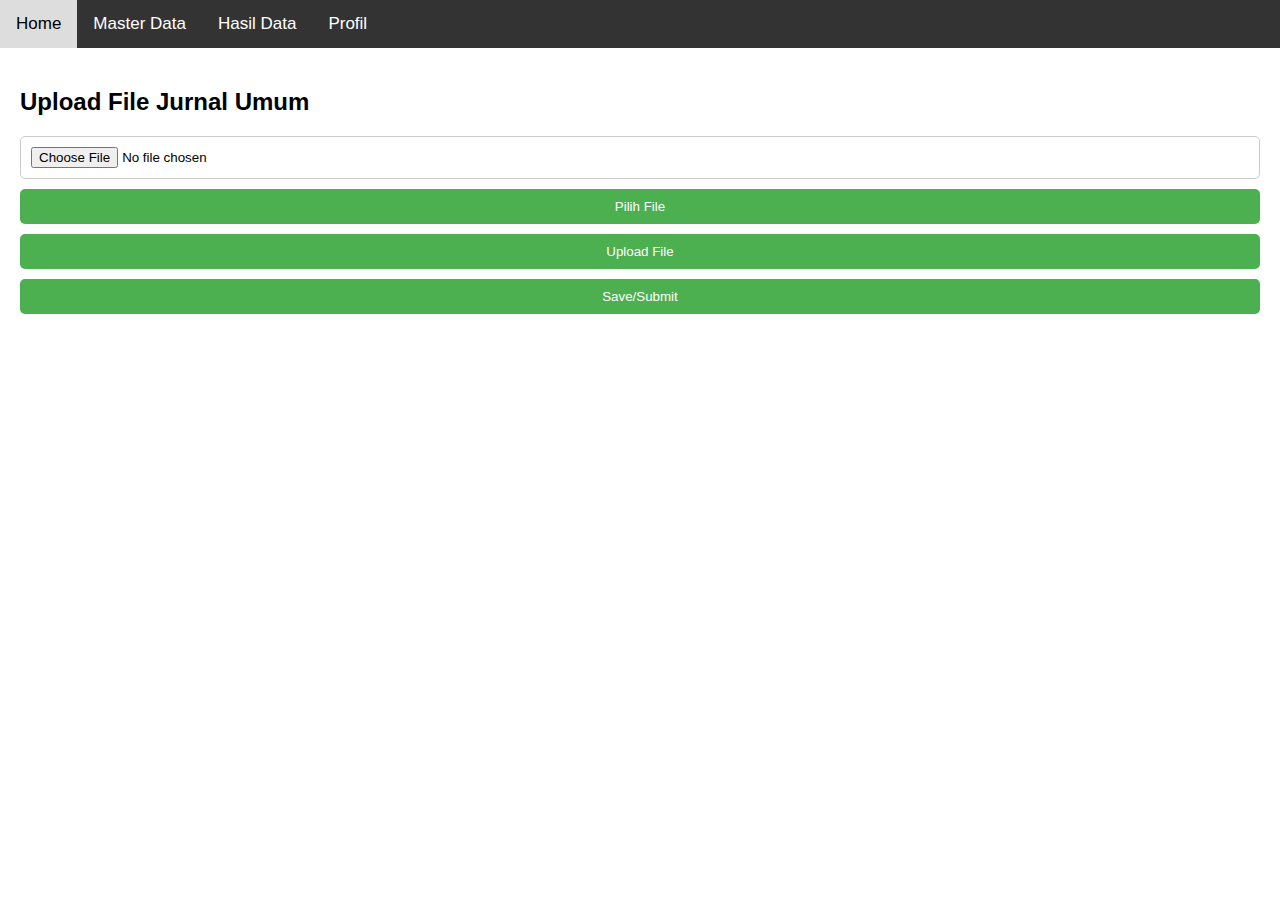
<file: index.html>
<!DOCTYPE html>
<html lang="en">
<head>
    <meta charset="UTF-8">
    <meta name="viewport" content="width=device-width, initial-scale=1.0">
    <title>Upload File Jurnal Umum</title>
    <link rel="stylesheet" href="style/index.css">
</head>
<body class="header-home">
    <div class="topnav" id="myTopnav">
        <a href="#home" class="active">Home</a>
        <div class="dropdown">
            <button class="dropbtn">Master Data 
                <i class="fa fa-caret-down"></i>
            </button>
            <div class="dropdown-content">
                <a href="COA.php">COA</a>
                <a href="control.php">Control</a>
                <a href="jurnal-umum.php">Jurnal Umum</a>
            </div>
        </div> 
        <div class="dropdown">
            <button class="dropbtn">Hasil Data 
                <i class="fa fa-caret-down"></i>
            </button>
            <div class="dropdown-content">
                <a href="buku-besar.html">Buku Besar</a>
                <a href="neraca-saldo.html">Neraca Saldo</a>
            </div>
        </div>
        <div class="dropdown">
            <button class="dropbtn">Profil 
                <i class="fa fa-caret-down"></i>
            </button>
            <div class="dropdown-content">
                <a href="profil.php">Profil</a>
                <a href="#log-out">Log Out</a>
            </div>
        </div>
        <a href="javascript:void(0);" class="icon" onclick="toggleResponsive()">&#9776;</a>
    </div>

    <div class="main-content">
        <h2>Upload File Jurnal Umum</h2>
        <form action="#" method="post" enctype="multipart/form-data">
            <input type="file" name="file" id="file">
            <button type="button">Pilih File</button>
            <button type="submit">Upload File</button>
            <button type="submit">Save/Submit</button>
        </form>
    </div>

    <script src="index.js"></script>
</body>
</html>
</file>
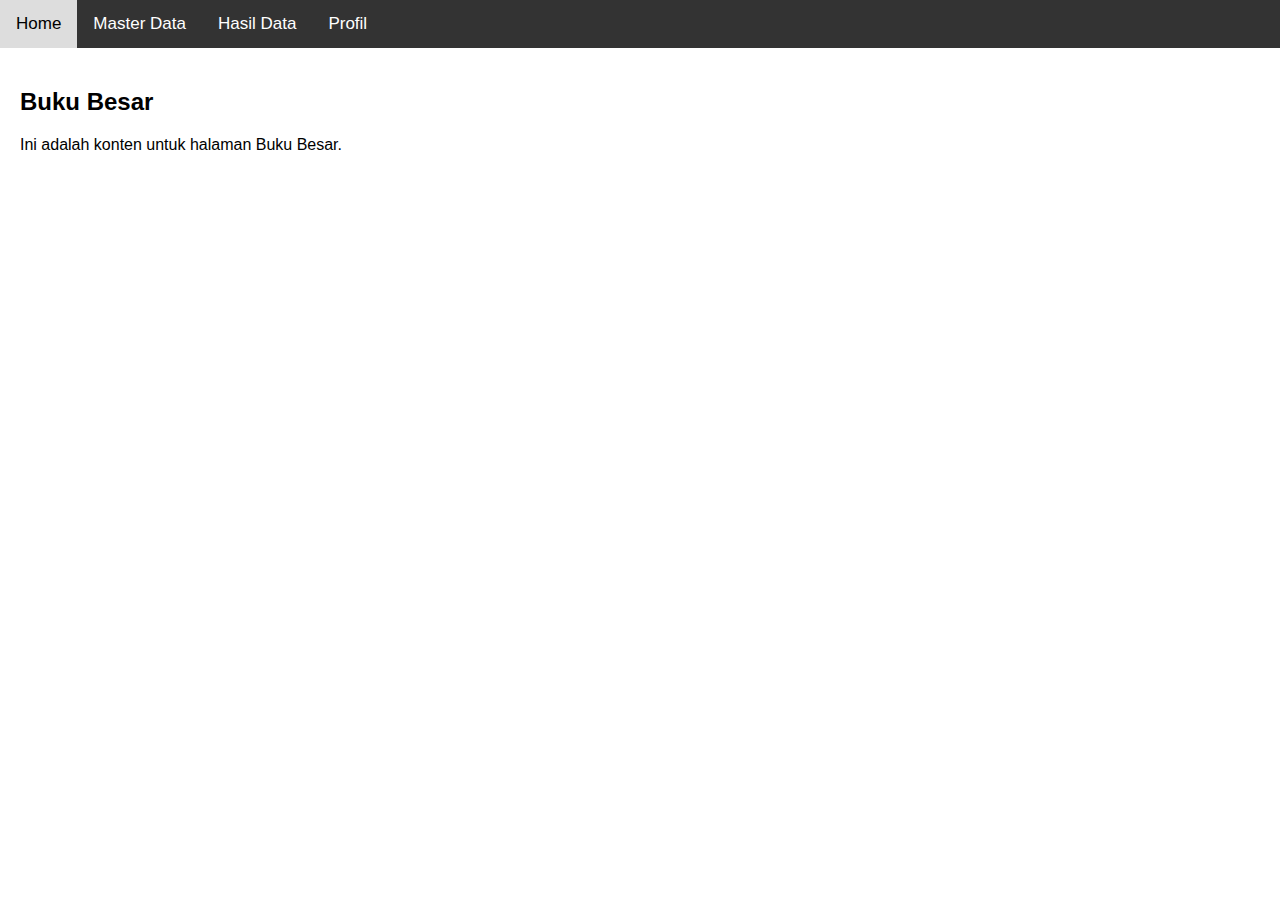
<file: buku-besar.html>
<!DOCTYPE html>
<html lang="en">
<head>
    <meta charset="UTF-8">
    <meta name="viewport" content="width=device-width, initial-scale=1.0">
    <title>Buku Besar</title>
    <link rel="stylesheet" href="style/index.css">
</head>
<body class="header-buku-besar">
    <div class="topnav" id="myTopnav">
        <a href="index.html">Home</a>
        <div class="dropdown">
            <button class="dropbtn">Master Data 
                <i class="fa fa-caret-down"></i>
            </button>
            <div class="dropdown-content">
                <a href="coa.html">COA</a>
                <a href="control.html">Control</a>
                <a href="jurnal-umum.html">Jurnal Umum</a>
            </div>
        </div> 
        <div class="dropdown">
            <button class="dropbtn">Hasil Data 
                <i class="fa fa-caret-down"></i>
            </button>
            <div class="dropdown-content">
                <a href="buku-besar.html" class="active">Buku Besar</a>
                <a href="neraca-saldo.html">Neraca Saldo</a>
            </div>
        </div>
        <div class="dropdown">
            <button class="dropbtn">Profil 
                <i class="fa fa-caret-down"></i>
            </button>
            <div class="dropdown-content">
                <a href="#">Profil</a>
                <a href="#">Log Out</a>
            </div>
        </div>
        <a href="javascript:void(0);" class="icon" onclick="toggleResponsive()">&#9776;</a>
    </div>

    <div class="main-content">
        <h2>Buku Besar</h2>
        <p>Ini adalah konten untuk halaman Buku Besar.</p>
        <!-- Tambahkan konten spesifik untuk Buku Besar di sini -->
    </div>

    <script src="index.js"></script>
</body>
</html>
</file>
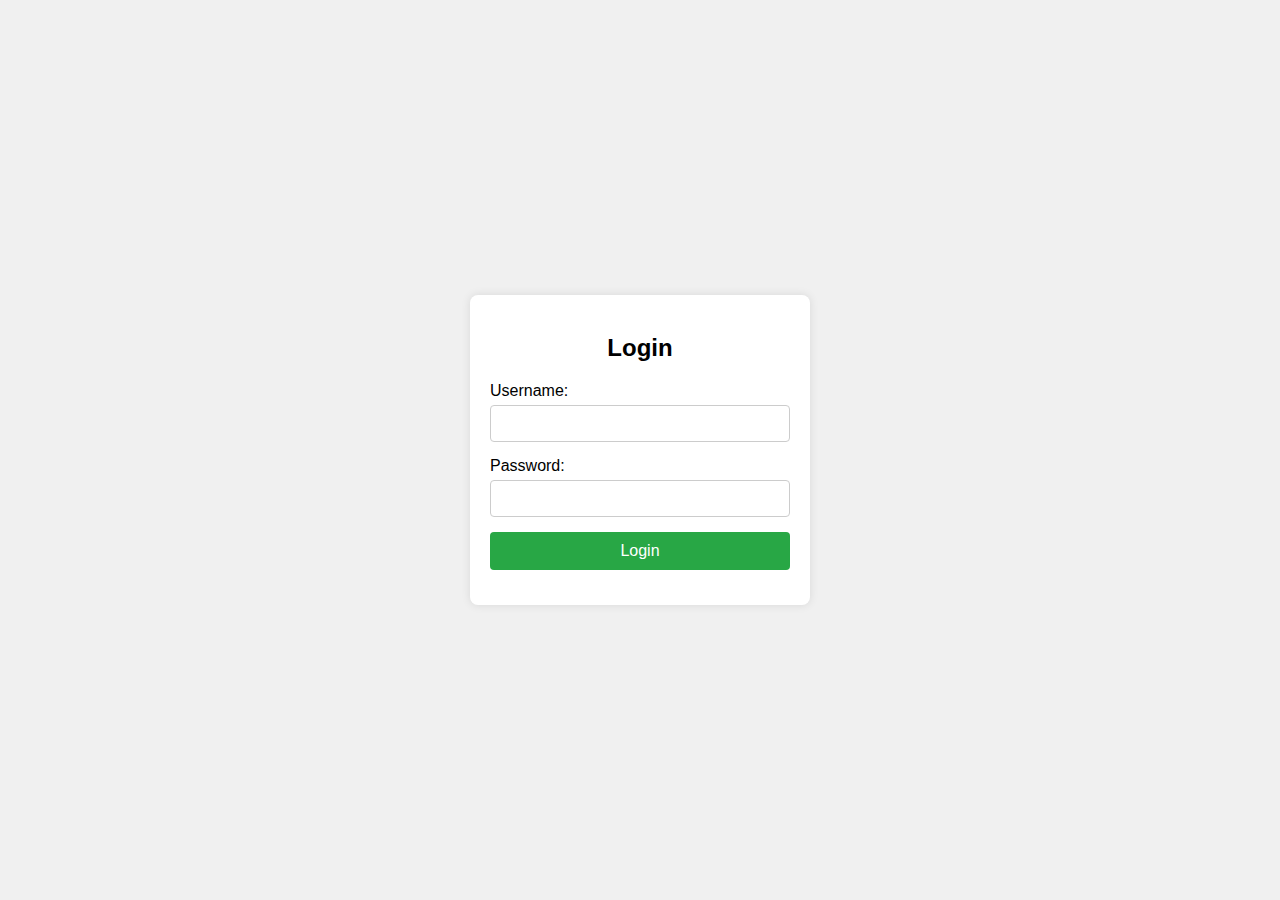
<file: login.html>
<!DOCTYPE html>
<html lang="en">
<head>
    <meta charset="UTF-8">
    <meta name="viewport" content="width=device-width, initial-scale=1.0">
    <title>Login</title>
    <style>
        body {
            font-family: Arial, sans-serif;
            background-color: #f0f0f0;
            display: flex;
            justify-content: center;
            align-items: center;
            height: 100vh;
            margin: 0;
        }
        .login-container {
            background-color: #fff;
            padding: 20px;
            box-shadow: 0 0 10px rgba(0,0,0,0.1);
            border-radius: 8px;
            width: 300px;
            text-align: center;
        }
        .login-container h2 {
            margin-bottom: 20px;
        }
        .login-container div {
            margin-bottom: 15px;
            text-align: left;
        }
        .login-container label {
            display: block;
            margin-bottom: 5px;
        }
        .login-container input[type="text"],
        .login-container input[type="password"] {
            width: 100%;
            padding: 10px;
            box-sizing: border-box;
            border: 1px solid #ccc;
            border-radius: 4px;
        }
        .login-container button {
            width: 100%;
            padding: 10px;
            background-color: #28a745;
            border: none;
            color: #fff;
            font-size: 16px;
            cursor: pointer;
            border-radius: 4px;
        }
        .login-container button:hover {
            background-color: #218838;
        }
    </style>
</head>
<body>
    <div class="login-container">
        <h2>Login</h2>
        <form action="login.php" method="post">
            <div>
                <label for="username">Username:</label>
                <input type="text" id="username" name="username" required>
            </div>
            <div>
                <label for="password">Password:</label>
                <input type="password" id="password" name="password" required>
            </div>
            <div>
                <button type="submit">Login</button>
            </div>
        </form>
    </div>
</body>
</html>
</file>
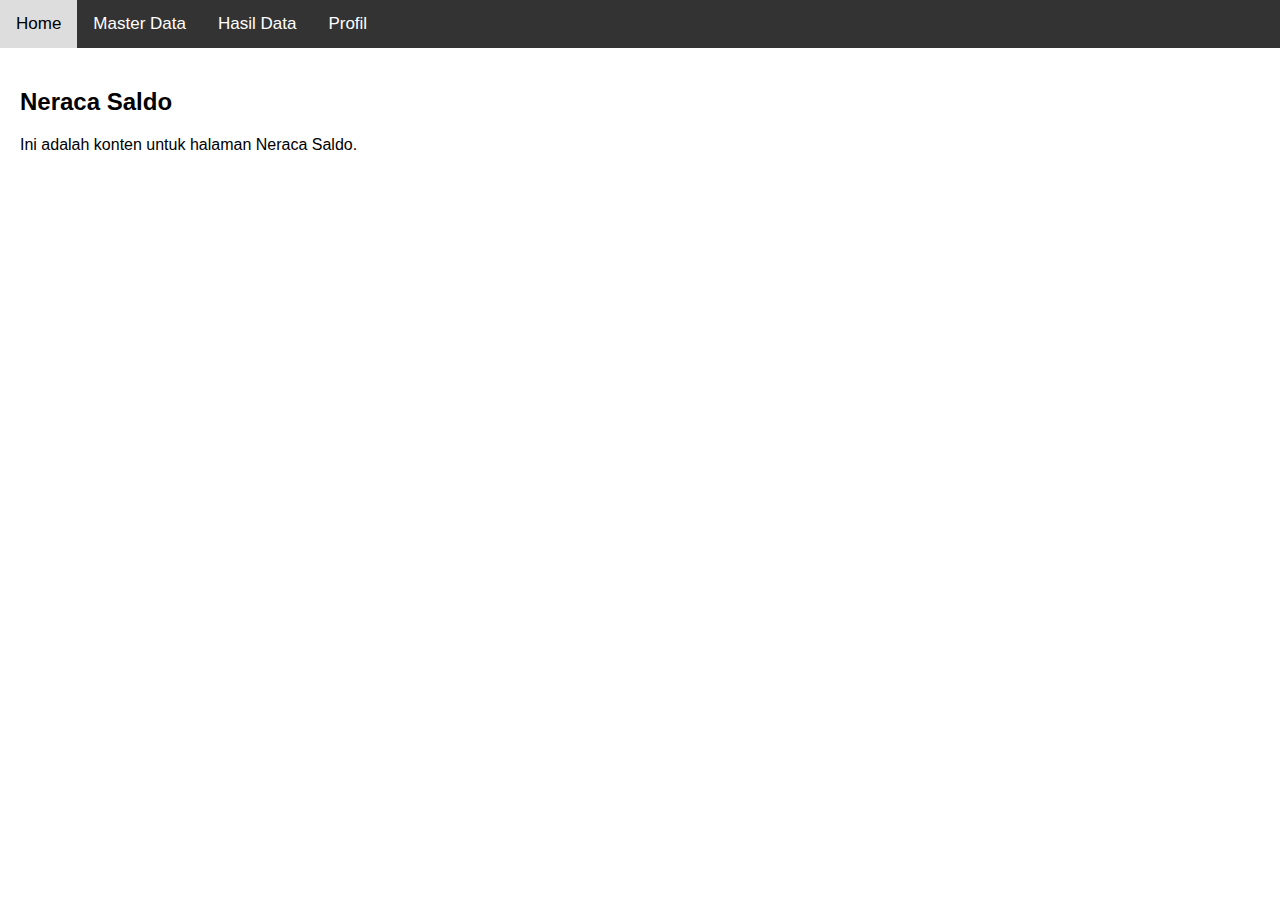
<file: neraca-saldo.html>
<!DOCTYPE html>
<html lang="en">
<head>
    <meta charset="UTF-8">
    <meta name="viewport" content="width=device-width, initial-scale=1.0">
    <title>Neraca Saldo</title>
    <link rel="stylesheet" href="style/index.css">
</head>
<body class="header-neraca-saldo">
    <div class="topnav" id="myTopnav">
        <a href="index.html">Home</a>
        <div class="dropdown">
            <button class="dropbtn">Master Data 
                <i class="fa fa-caret-down"></i>
            </button>
            <div class="dropdown-content">
                <a href="coa.html">COA</a>
                <a href="control.html">Control</a>
                <a href="jurnal-umum.html">Jurnal Umum</a>
            </div>
        </div> 
        <div class="dropdown">
            <button class="dropbtn">Hasil Data 
                <i class="fa fa-caret-down"></i>
            </button>
            <div class="dropdown-content">
                <a href="buku-besar.html">Buku Besar</a>
                <a href="neraca-saldo.html" class="active">Neraca Saldo</a>
            </div>
        </div>
        <div class="dropdown">
            <button class="dropbtn">Profil 
                <i class="fa fa-caret-down"></i>
            </button>
            <div class="dropdown-content">
                <a href="#">Profil</a>
                <a href="#">Log Out</a>
            </div>
        </div>
        <a href="javascript:void(0);" class="icon" onclick="toggleResponsive()">&#9776;</a>
    </div>

    <div class="main-content">
        <h2>Neraca Saldo</h2>
        <p>Ini adalah konten untuk halaman Neraca Saldo.</p>
        <!-- Tambahkan konten spesifik untuk Neraca Saldo di sini -->
    </div>

    <script src="index.js"></script>
</body>
</html>
</file>
<file: style/index.css>
body {
    font-family: Arial, sans-serif;
    margin: 0;
    padding: 0;
}

.topnav {
    overflow: hidden;
    background-color: #333;
}

.topnav a {
    float: left;
    display: block;
    color: #f2f2f2;
    text-align: center;
    padding: 14px 16px;
    text-decoration: none;
    font-size: 17px;
}

.topnav a:hover {
    background-color: #ddd;
    color: black;
}

.topnav a.active {
    background-color: #4CAF50;
    color: white;
}

.topnav .icon {
    display: none;
}

.dropdown {
    float: left;
    overflow: hidden;
}

.dropdown .dropbtn {
    font-size: 17px;    
    border: none;
    outline: none;
    color: white;
    padding: 14px 16px;
    background-color: inherit;
    font-family: inherit;
    margin: 0;
}

.topnav a:hover, .dropdown:hover .dropbtn {
    background-color: #ddd;
    color: black;
}

.dropdown-content {
    display: none;
    position: absolute;
    background-color: #f9f9f9;
    min-width: 160px;
    box-shadow: 0px 8px 16px 0px rgba(0,0,0,0.2);
    z-index: 1;
}

.dropdown-content a {
    float: none;
    color: black;
    padding: 12px 16px;
    text-decoration: none;
    display: block;
    text-align: left;
}

.dropdown-content a:hover {
    background-color: #ddd;
}

.dropdown:hover .dropdown-content {
    display: block;
}

@media screen and (max-width: 600px) {
    .topnav a:not(:first-child), .dropdown .dropbtn {
        display: none;
    }
    .topnav a.icon {
        float: right;
        display: block;
    }
}

@media screen and (max-width: 600px) {
    .topnav.responsive {position: relative;}
    .topnav.responsive .icon {
        position: absolute;
        right: 0;
        top: 0;
    }
    .topnav.responsive a {
        float: none;
        display: block;
        text-align: left;
    }
    .topnav.responsive .dropdown {float: none;}
    .topnav.responsive .dropdown-content {position: relative;}
    .topnav.responsive .dropdown .dropbtn {
        display: block;
        width: 100%;
        text-align: left;
    }
}

.main-content {
    padding: 20px;
}

form {
    display: flex;
    flex-direction: column;
    gap: 10px;
}

form input[type="file"],
form button {
    padding: 10px;
    border: 1px solid #ccc;
    border-radius: 5px;
    cursor: pointer;
}

form button {
    background-color: #4CAF50;
    color: white;
    border: none;
}

form button:hover {
    background-color: #45a049;
}
</file>
